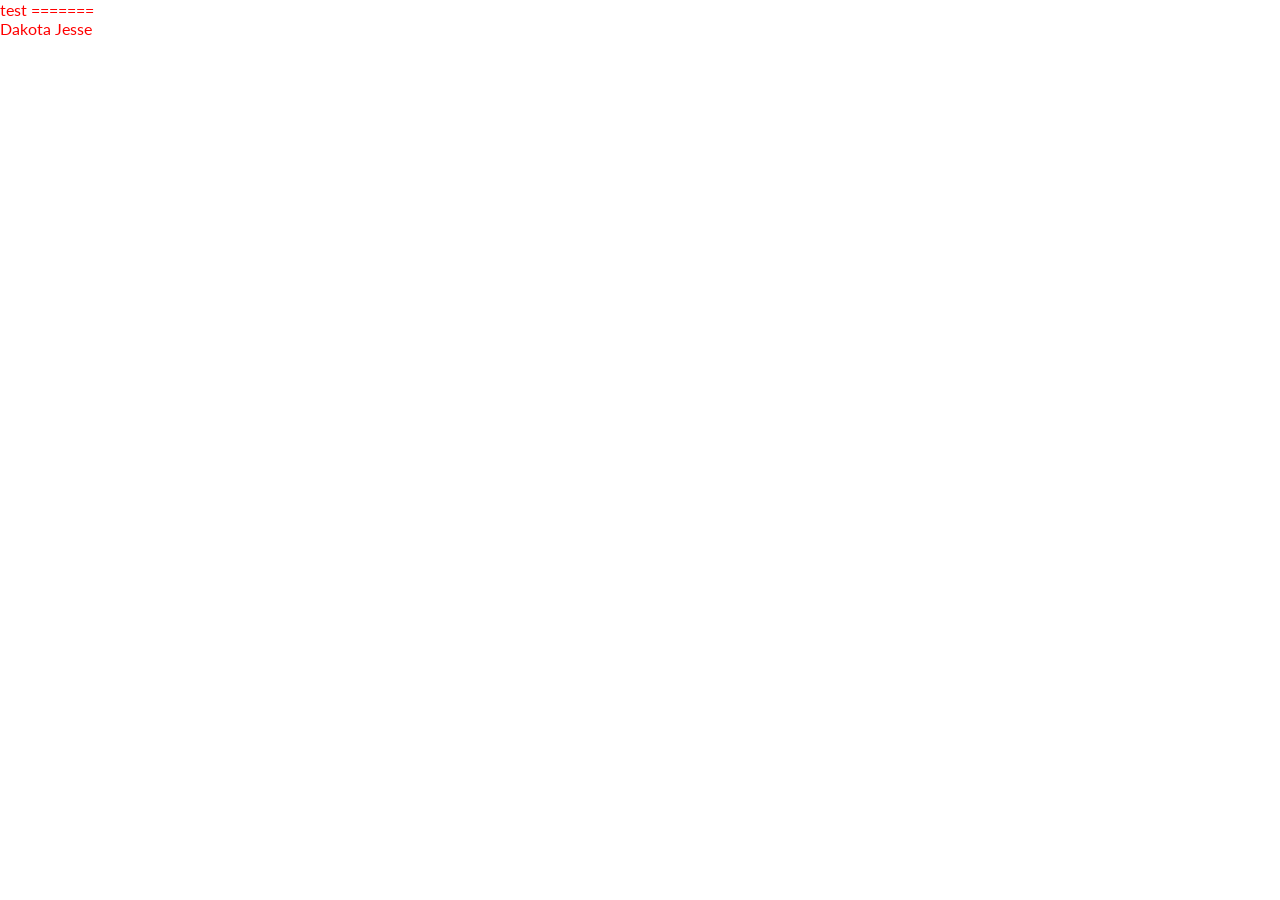
<file: index.html>
<!DOCTYPE html>
<html lang="en">
<head>
    <meta charset="UTF-8">
    <meta name="viewport" content="width=device-width, initial-scale=1.0">
    <title>Document</title>
</head>
<body> test
    
</body>
=======
<!DOCTYPE html>
<html lang="en">
<head>
    <meta charset="UTF-8">
    <meta name="viewport" content="width=device-width, initial-scale=1.0">
    <title>Document</title>
    <link rel="stylesheet" href="./style.css">
</head>
<body>
    <section id="about-me">
        <nav>
            <div class="personal__logo">Dakota Jesse</div>
            <ul class="nav__link--list">
                
            </ul>
        </nav>
    </section>
    
</body>
</html>
</file>
<file: style.css>
@import url('https://fonts.googleapis.com/css2?family=Lato:wght@400;700&display=swap');
* {
    color: red;
    font-family: "Lato", sans-serif;
    padding: 0;
    margin: 0;
    box-sizing: border-box;
}

h1, h2, h3, h4, h5, h6, span {
    color: #242424;
    text-align: center;
    line-height: 1.25;
}

p {
    line-height: 1.5;
    font-size: 16px;
}
</file>
